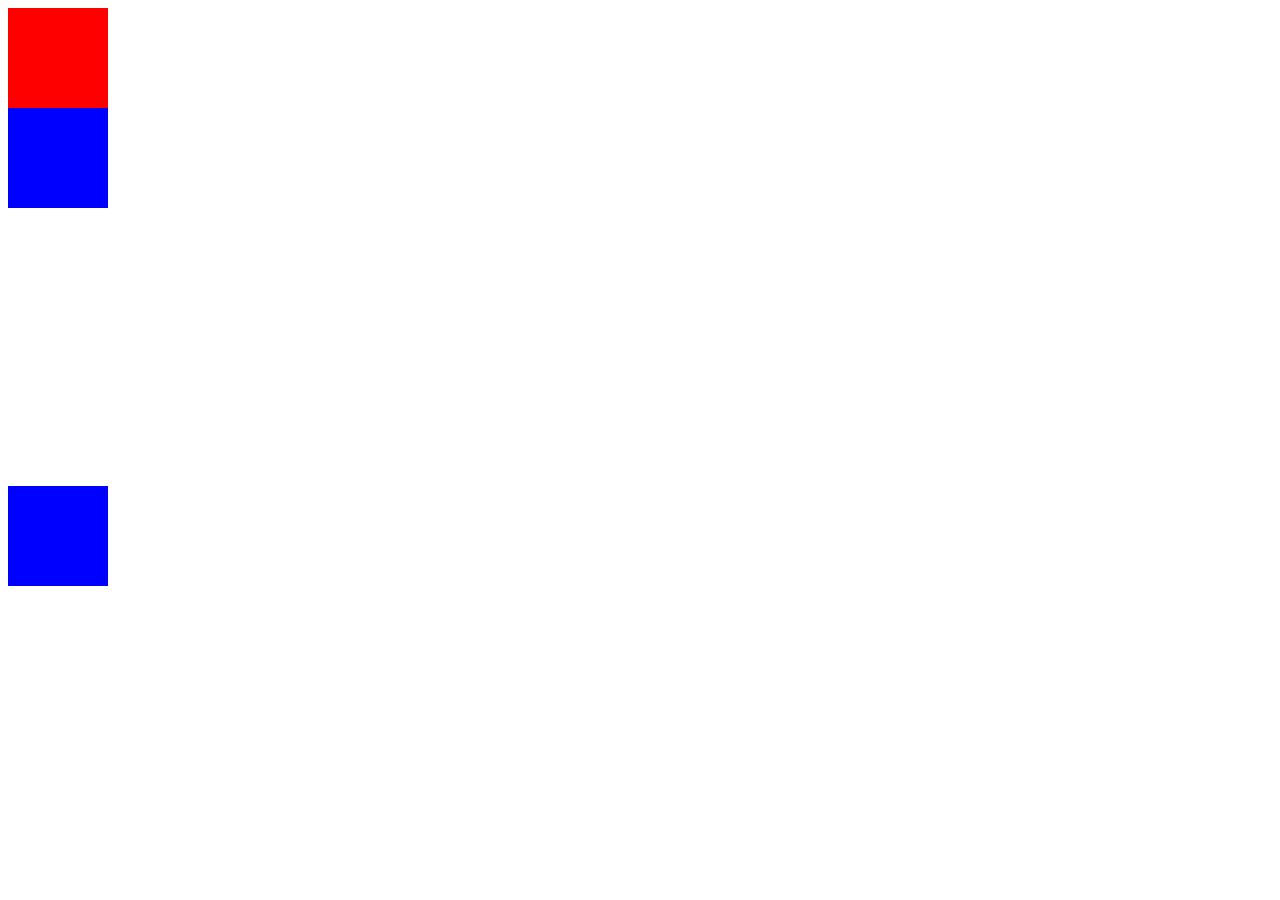
<file: test.html>
<!DOCTYPE html>
<html lang="en">
<head>
    <meta charset="UTF-8">
    <title>Title</title>
    <style>
        .common{
            width: 100px;
            height: 100px;
        }
        .float{
            float: left;
        }
    </style>
</head>
<body>
<div>
    <div class="common" style="background-color:red;"></div>
    <div class="float common" style="background-color:blue;"></div>
</div>
<br>
<br>
<br><br>
<br>
<br><br>
<br>
<br><br>
<br>
<br><br>
<br>
<br><br>
<br>
<br><br>
<br>
<br>
<div>
    <div style="background-color:blue;" class="float common"></div>
    <div class="common" style="background-color:red;"></div>
</div>
</body>
</html>
</file>
